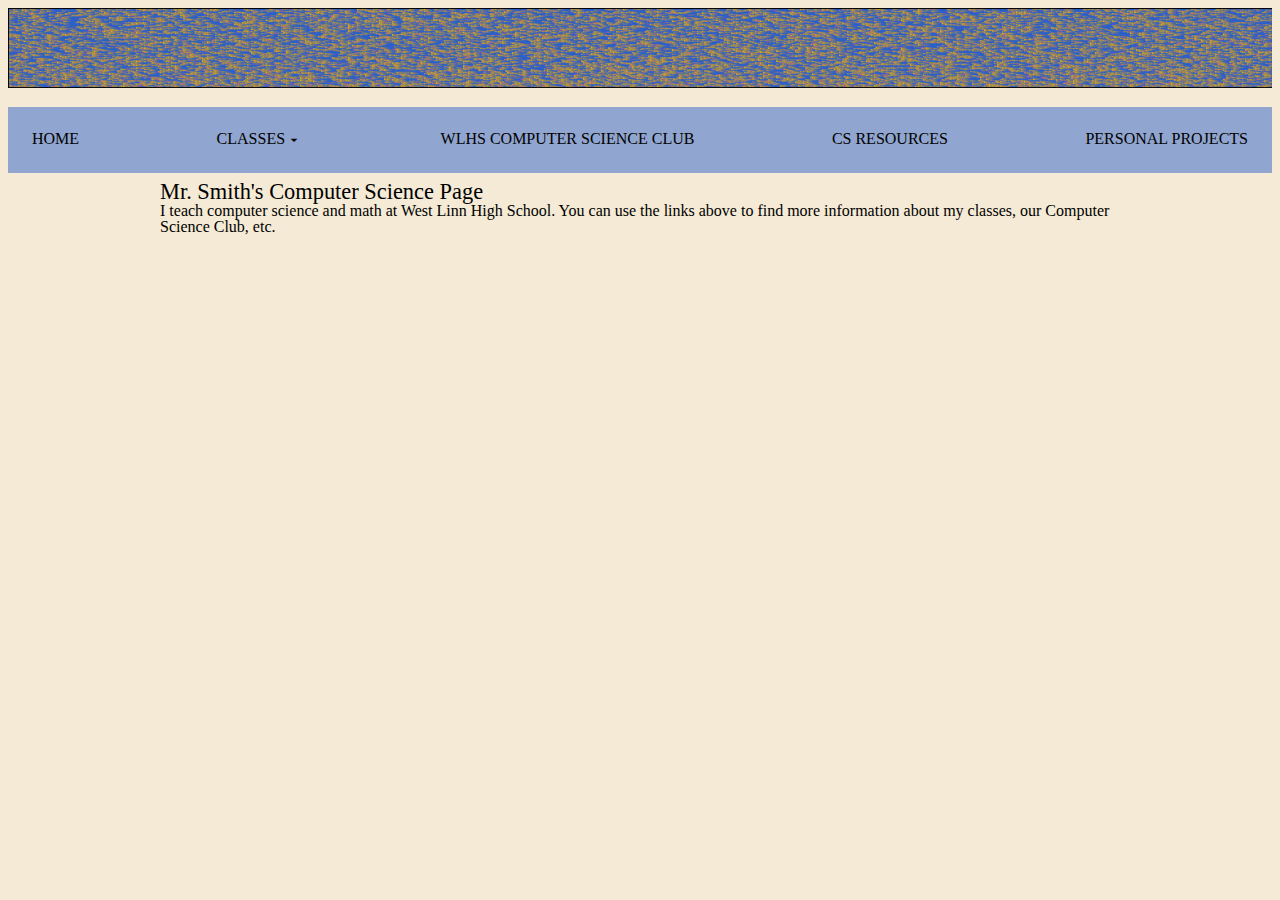
<file: index.html>
<!DOCTYPE html>
<html lang="en">

<head>
  <meta charset="UTF-8">
  <meta name="viewport" content="width=device-width, initial-scale=1.0">
  <link rel="shortcut icon" href="favicon.ico">
  <link rel="stylesheet" type="text/css" href="reset.css">
  <link rel="stylesheet" href="https://cdnjs.cloudflare.com/ajax/libs/font-awesome/5.13.0/css/all.min.css">
  <link rel="stylesheet" type="text/css" href="main.css">
  <link href="https://fonts.googleapis.com/icon?family=Material+Icons" rel="stylesheet">
  <title>Mr. Smith Computer Science</title>
</head>

<body>
  <header>
    <div id="header-img"><img src="grid_image.png" alt="prime number art">
    </div>
    <nav class="main-navigation">
      <ul class="menu">
        <li><a href="#">Home</a></li>
        <li class="menu-item-has-children"><a href="#">Classes</a>
          <ul class="sub-menu">
            <li><a href="https://github.com/WLHS-APCSA">AP CS A</a></li>
            <li><a href="https://github.com/WLHS-APCSP">AP CS P</a> </li>
            <li><a href="https://github.com/WLHS-Computer-Programming1">Computer Programming 1</a> </li>
            <li><a href="https://github.com/WLHS-Computer-Programming2">Computer Programming 2</a></li>
            <li><a href="#">Data Analysis - Coming Someday</a> </li>
            <li><a href="#">Data Structures - Coming Someday</a></li>
            <li><a href="#">Web Design - Coming Someday</a></li>
          </ul>
        <li><a href="https://www.wlhscomputerscience.com/">WLHS Computer
        Science Club</a></li>
        <li><a href="cs_resources.html">CS Resources</a></li>
        <li><a href="#">Personal Projects</a></li>
      </ul>
    </nav>
  </header>

  <main>
    <h1>Mr. Smith's Computer Science Page</h1>
    <p>I teach computer science and math at West Linn High School. You can
      use the links above to find more information about my classes, our
      Computer Science Club, etc.</p>
  </main>

</body>
</html>
</file>
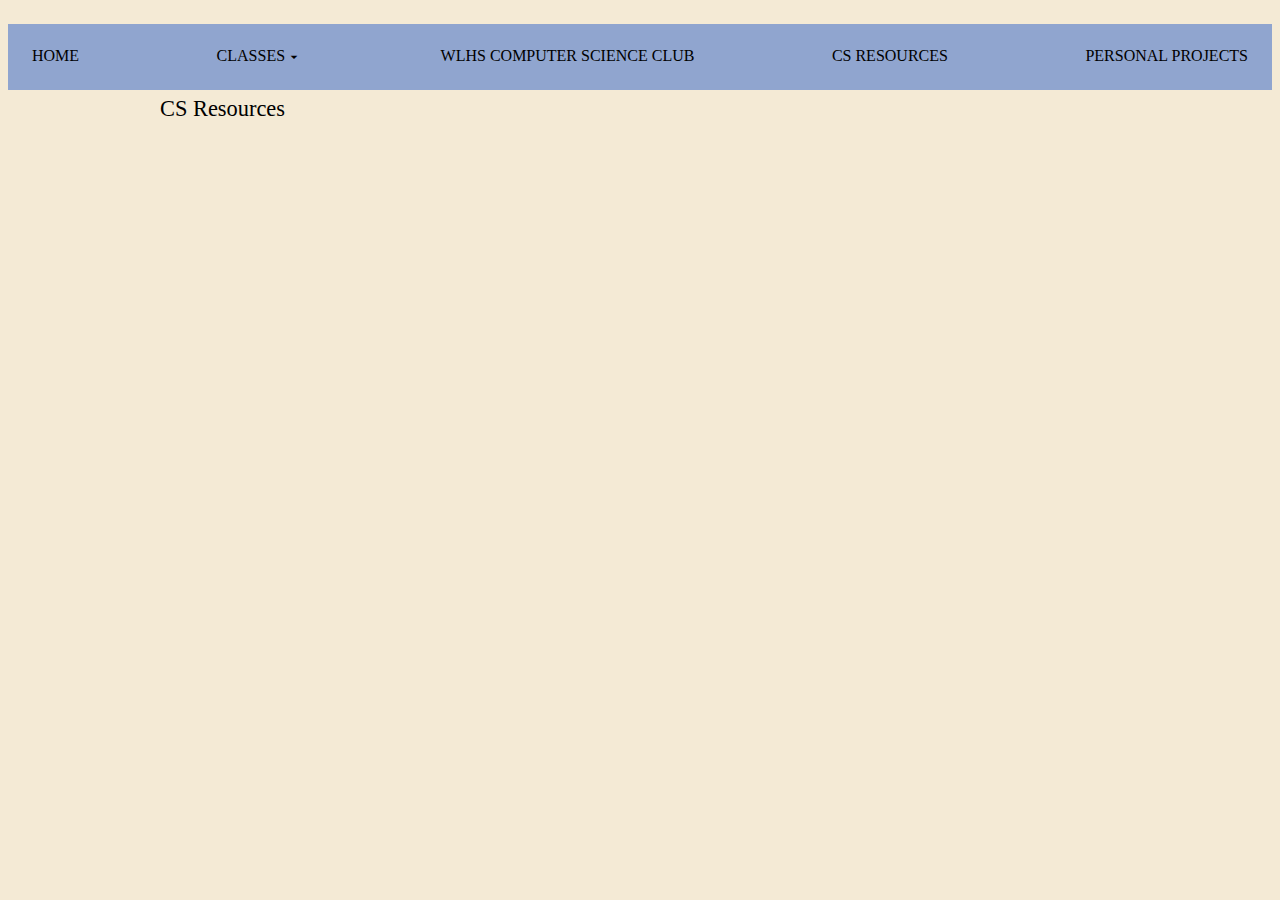
<file: cs_resources.html>
<!DOCTYPE html>
<html lang="en">

<head>
    <meta charset="UTF-8">
    <meta name="viewport" content="width=device-width, initial-scale=1.0">
    <link rel="shortcut icon" href="favicon.ico">
    <link rel="stylesheet" type="text/css" href="reset.css">
    <link rel="stylesheet" href="https://cdnjs.cloudflare.com/ajax/libs/font-awesome/5.13.0/css/all.min.css">
    <link rel="stylesheet" type="text/css" href="main.css">
    <link href="https://fonts.googleapis.com/icon?family=Material+Icons" rel="stylesheet">
    <title>Mr. Smith Computer Science</title>
</head>

<body>
<header>
    <div id="header-img">
    </div>
    <nav class="main-navigation">
        <ul class="menu">
            <li><a href="./index.html">Home</a></li>
            <li class="menu-item-has-children"><a href="#">Classes</a>
                <ul class="sub-menu">
                    <li><a href="https://github.com/WLHS-APCSA">AP CS A</a></li>
                    <li><a href="https://github.com/WLHS-APCSP">AP CS P</a> </li>
                    <li><a href="https://github.com/WLHS-Computer-Programming1">Computer Programming 1</a> </li>
                    <li><a href="https://github.com/WLHS-Computer-Programming2">Computer Programming 2</a></li>
                    <li><a href="#">Data Analysis - Coming Someday</a> </li>
                    <li><a href="#">Data Structures - Coming Someday</a></li>
                    <li><a href="#">Web Design - Coming Someday</a></li>
                </ul>
            <li><a href="https://www.wlhscomputerscience.com/">WLHS Computer
                Science Club</a></li>
            <li><a href="cs_resources.html">CS Resources</a></li>
            <li><a href="#">Personal Projects</a></li>
        </ul>
    </nav>
</header>

<main>
    <h1>CS Resources</h1>
    <p></p>
</main>

</body>
</html>
</file>
<file: main.css>
/*custom global variables*/
:root{
    --western-bluebird-two:#2c5fca;
    --western-bluebird: rgba(44, 95, 202, 0.5);
    --tundra-swan: #e6d2b9;
    --coot: #000106;
    --light-blue: #C8D4E3;
    --dark-blue: #a5b9e2;
    --dark-blue-light:rgba(168,185,226,.95);
    --main-bg-color: rgba(202, 151, 44, 0.2);
}

*{
    font-family:Georgia, 'Times New Roman', Times, serif;
    font-weight: 400;
    box-sizing: border-box;
    margin:0;
    padding:0;
}

img{
    max-width: 100%;
}
#header-img{
    max-width:100%;
    padding: 0.5rem;
}

/*global styles*/

h1{
    font-size: 140%;
}
h2{
    font-size: 120%;
}
h3{
    font-size: 112.5%;
}

a{
    color:var(--western-bluebird)
}

body{
    background:var(--main-bg-color);
}

main{
    width:75%;
    margin: 0 auto;
}


a:hover{
    color:blue;
}

.main-navigation{
    /*border-top:1px solid #ddd;*/
    /*border-bottom:1px solid #ddd;*/
    margin:0.5em;
}

.menu{
    display:flex;
    flex-direction:column;
    background-color: var(--western-bluebird);
    font-size:80%;

    li{
        display:block;
        list-style-type:none;
        text-transform:uppercase;
        padding:0.5em;
    }

    li a{
        display:flex;
        /*text-align:center;*/
        text-decoration:none;
        color:#000;
        padding:1rem;
    }

    li a:hover{
        background:#777;
    }
}

.menu-item-has-children > a:after{
    font-family:'Material Icons';
    content: '\e5c5';
    padding:1px;
}

nav ul ul {
    display: none;
}

nav ul li:hover > ul {
    display:block;
    color:#fff;
    padding-left:2rem;
}

@media (min-width: 800px) {

    .menu{
        flex-direction:row;
        justify-content:space-between;
        font-size:100%;
    }

    nav ul ul {
        display: none;
        position:absolute;
    }

    nav ul li:hover > ul {
        padding-left:0;
        background:#777;
    }

    nav ul li:hover > ul a{
        color:#fff;
    }

    .sub-menu{
        li{
            display:flex;
            padding-right:2em;
        }

        li:hover, li a:hover{
            background:#ddd;
            color:#777;
        }
    }

    nav ul ul ul{
        margin:0 0 0 100%;
        box-shadow: 0 0 2px rgba(0, 0, 0, 0.6);
    }

    .menu-item-has-children .menu-item-has-children > a:after{
        font-family:'Material Icons';
        content: '\e5c5';
        padding:1px;
        transform: rotate(-90deg);
    }

}
</file>
